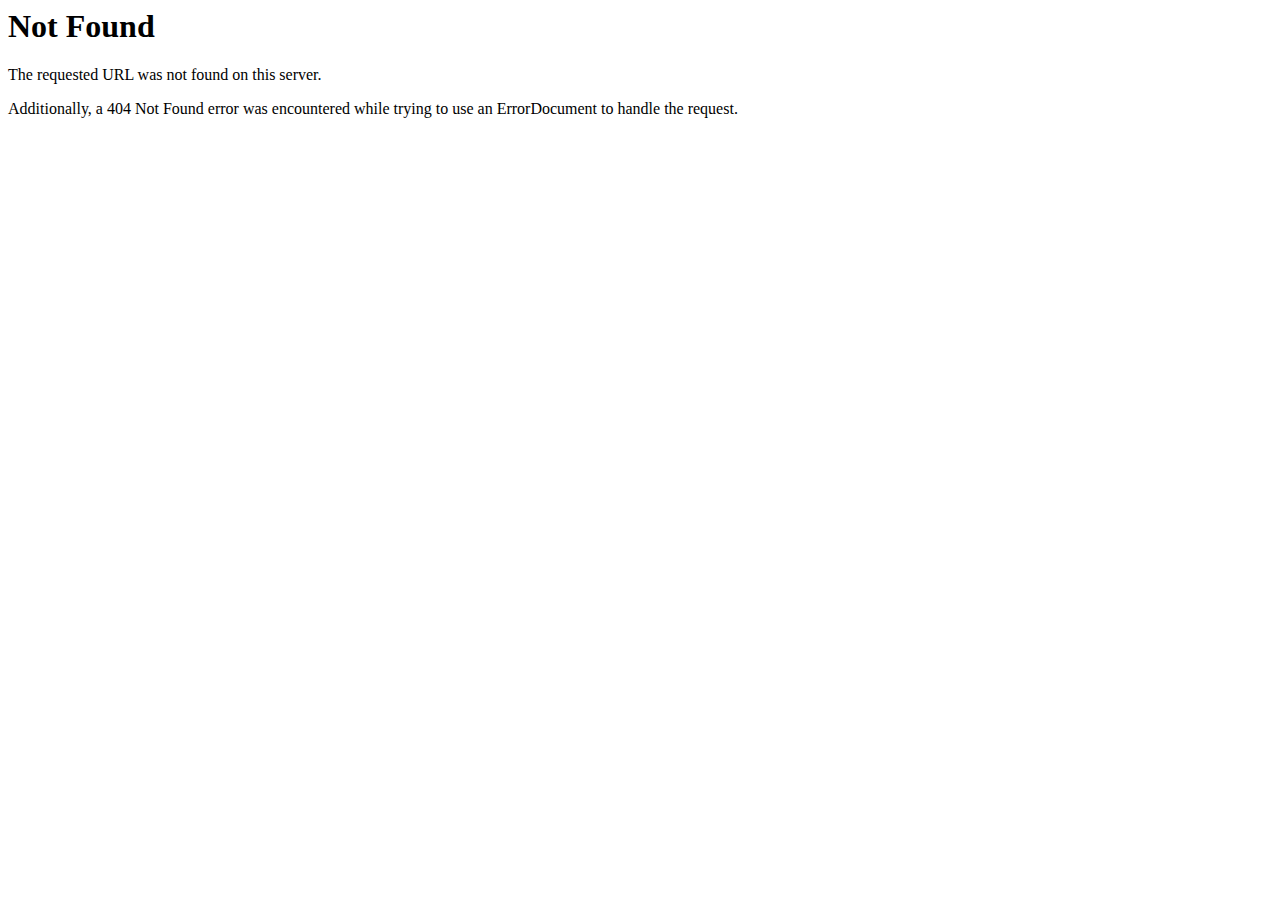
<file: css/owl.video.play.html>
<!DOCTYPE HTML PUBLIC "-//IETF//DTD HTML 2.0//EN">
<html><head>
<title>404 Not Found</title>
</head><body>
<h1>Not Found</h1>
<p>The requested URL was not found on this server.</p>
<p>Additionally, a 404 Not Found
error was encountered while trying to use an ErrorDocument to handle the request.</p>
</body></html>
</file>
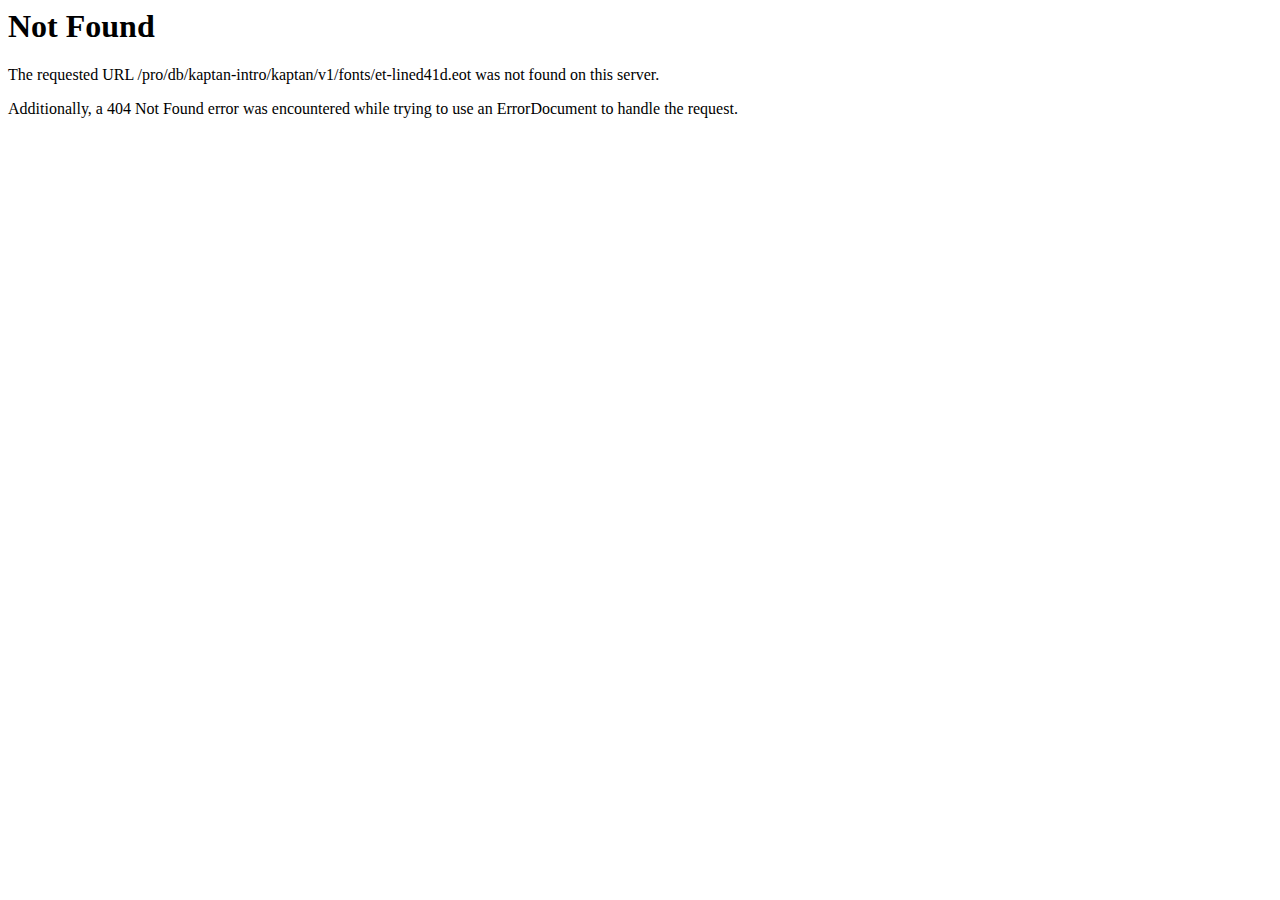
<file: fonts/et-lined41dd41dd41d.html>
<!DOCTYPE HTML PUBLIC "-//IETF//DTD HTML 2.0//EN">
<html>
<!-- Mirrored from mourithemes.com/bronson/bronson/fonts/et-lined41dd41d.html? by HTTrack Website Copier/3.x [XR&CO'2014], Wed, 22 Jan 2020 14:27:41 GMT -->
<head>
<title>404 Not Found</title>
</head><body>
<h1>Not Found</h1>
<p>The requested URL /pro/db/kaptan-intro/kaptan/v1/fonts/et-lined41d.eot was not found on this server.</p>
<p>Additionally, a 404 Not Found
error was encountered while trying to use an ErrorDocument to handle the request.</p>
</body>
<!-- Mirrored from mourithemes.com/bronson/bronson/fonts/et-lined41dd41d.html? by HTTrack Website Copier/3.x [XR&CO'2014], Wed, 22 Jan 2020 14:27:41 GMT -->
</html>
</file>
